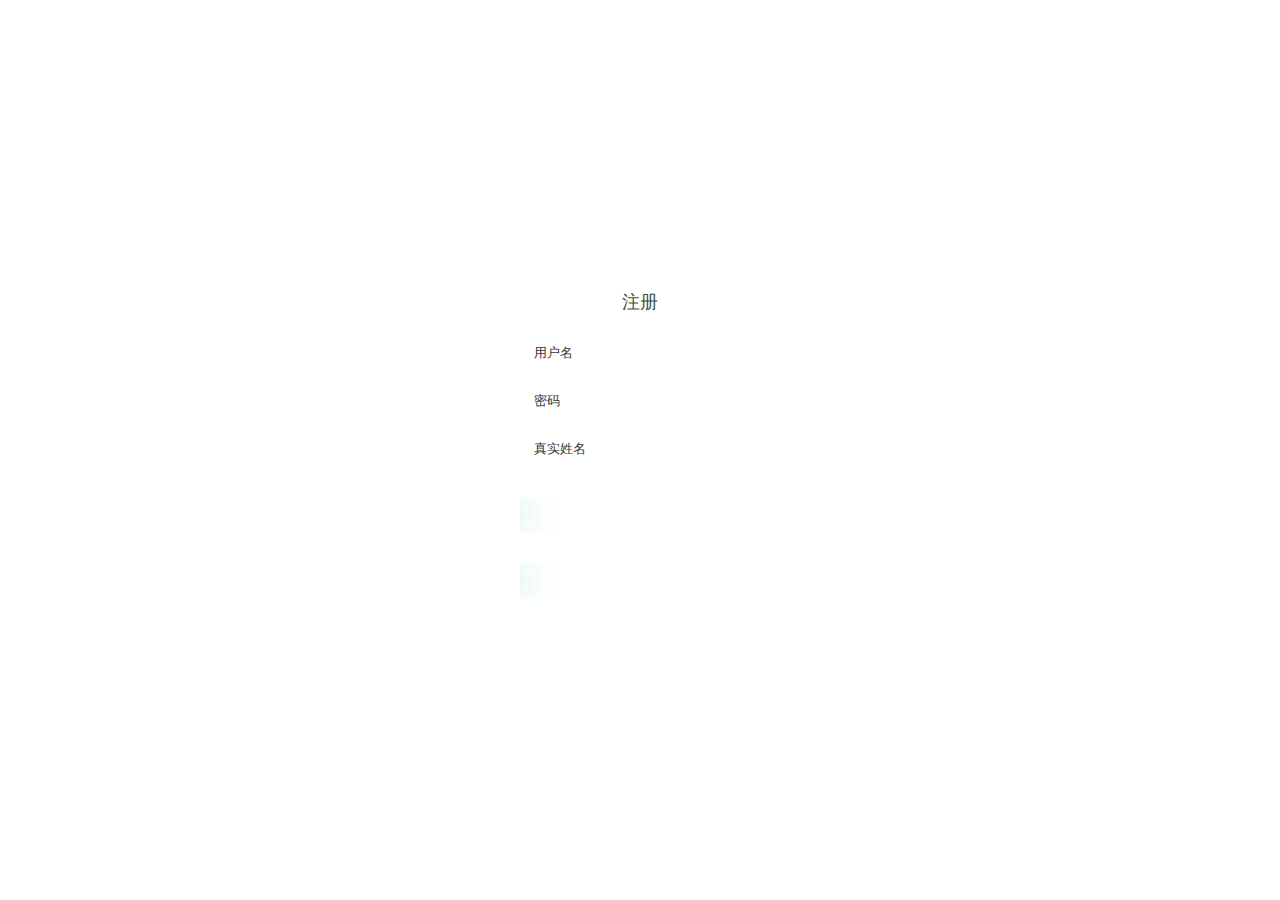
<file: ajax+servlet+jdbc/jsptest3/web/register.html>
<!DOCTYPE html>
<html lang="en">
<head>
    <meta charset="UTF-8">
    <title>注册页面</title>
    <link rel="stylesheet" type="text/css" href="css/register/register.css">
    <script src="http://www.jq22.com/jquery/jquery-1.7.1.js"></script>
    <script type="text/javascript" src="js/index/register.js"></script>


</head>
<body>
<div class="container">

    <form action="userServlet" class="register-form" method="post" name="register" onsubmit="return sb1()">
        <h2>注册</h2>
        <input type="hidden" name="action" value="register">
        <input type="text" name="adminName" id="username" placeholder="用户名" required>
        <span id="username_error"></span>
        <input type="password" name="password" id="password" placeholder="密码" required>
        <span id="password_error"></span>
        <input type="text" name="realName" placeholder="真实姓名">
        <button type="submit" id="submit">注册</button>
        <span id="submit_error"></span>
        <button type="button" onclick="location.href='/jsptest3_war_exploded/index.html'">取消</button>
    </form>
</div>
</body>
</html>
</file>
<file: ajax+servlet+jdbc/jsptest3/web/css/register/register.css>
html,body{

    margin: 0;

    font-family: Arial, Helvetica, sans-serif;

}



.container{

    width: 100vw;

    height: 100vh;

    display: flex;

    justify-content: center;

    align-items: center;

    background: url(https://timgsa.baidu.com/timg?image&quality=80&size=b9999_10000&sec=1591100975619&di=30cf23e59bcb60df4a3c6ccb79b84780&imgtype=0&src=http%3A%2F%2Fimg.zcool.cn%2Fcommunity%2F038349155deb2b4000001599594d6a3.jpg) fixed no-repeat;

    background-size: cover;

}



.register-form{

    width: 240px;

    height: 350px;

    display: flex;

    flex-direction: column;

    padding: 40px;

    text-align: center;

    position: relative;

    z-index: 100;

    background: inherit;

    border-radius: 18px;

    overflow: hidden;

}



.register-form::before{

    content: "";

    width: calc(100% + 20px);

    height: calc(100% + 20px);

    background: inherit;

    box-shadow: inset 0 0 0 200px rgba(255,255,255,.25);

    position: absolute;

    top: -10px;

    left: -10px;

    z-index: -1;

    filter: blur(6px);

    overflow: hidden;

}



.register-form h2{

    font-size: 18px;

    font-weight: 400;

    color: #3d5245;

}



.register-form input, .register-form button{

    margin: 6px 0;

    height: 36px;

    border: none;

    background: rgba(255,255,255,.3);

    border-radius: 4px;

    padding: 0 14px;

    color: #3d5245;

}



.register-form input::placeholder{

    color: #333;

}



.register-form button{

    margin-top: 24px;

    color: white;

    position: relative;

    overflow: hidden;

    cursor: pointer;

    transition: .4s;

}



.register-form button:hover{

    background:rgba(22, 160, 133,.3);

}



.register-form button::before, .register-form button::after{

    content: "";

    display: block;

    width: 80px;

    height: 100%;

    background:rgba(26, 188, 156,.8);

    opacity: .8;

    position: absolute;

    left: 0;

    top: 0;

    transform: skewX(-15deg);

    filter: blur(30px);

    overflow: hidden;

    transform: translateX(-100px);

}



.register-form button::after {

    width: 40px;

    background: rgba(46, 204, 113,.8);

    left: 60px;

    filter: blur(5px);

    opacity: 0;

}



.register-form button:hover::before {

    transition: 1s;

    transform: translateX(320px);

    opacity: .8;

}



.register-form button:hover::after {

    transition: 1s;

    transform: translateX(320px);

    opacity: .8;

}
</file>
